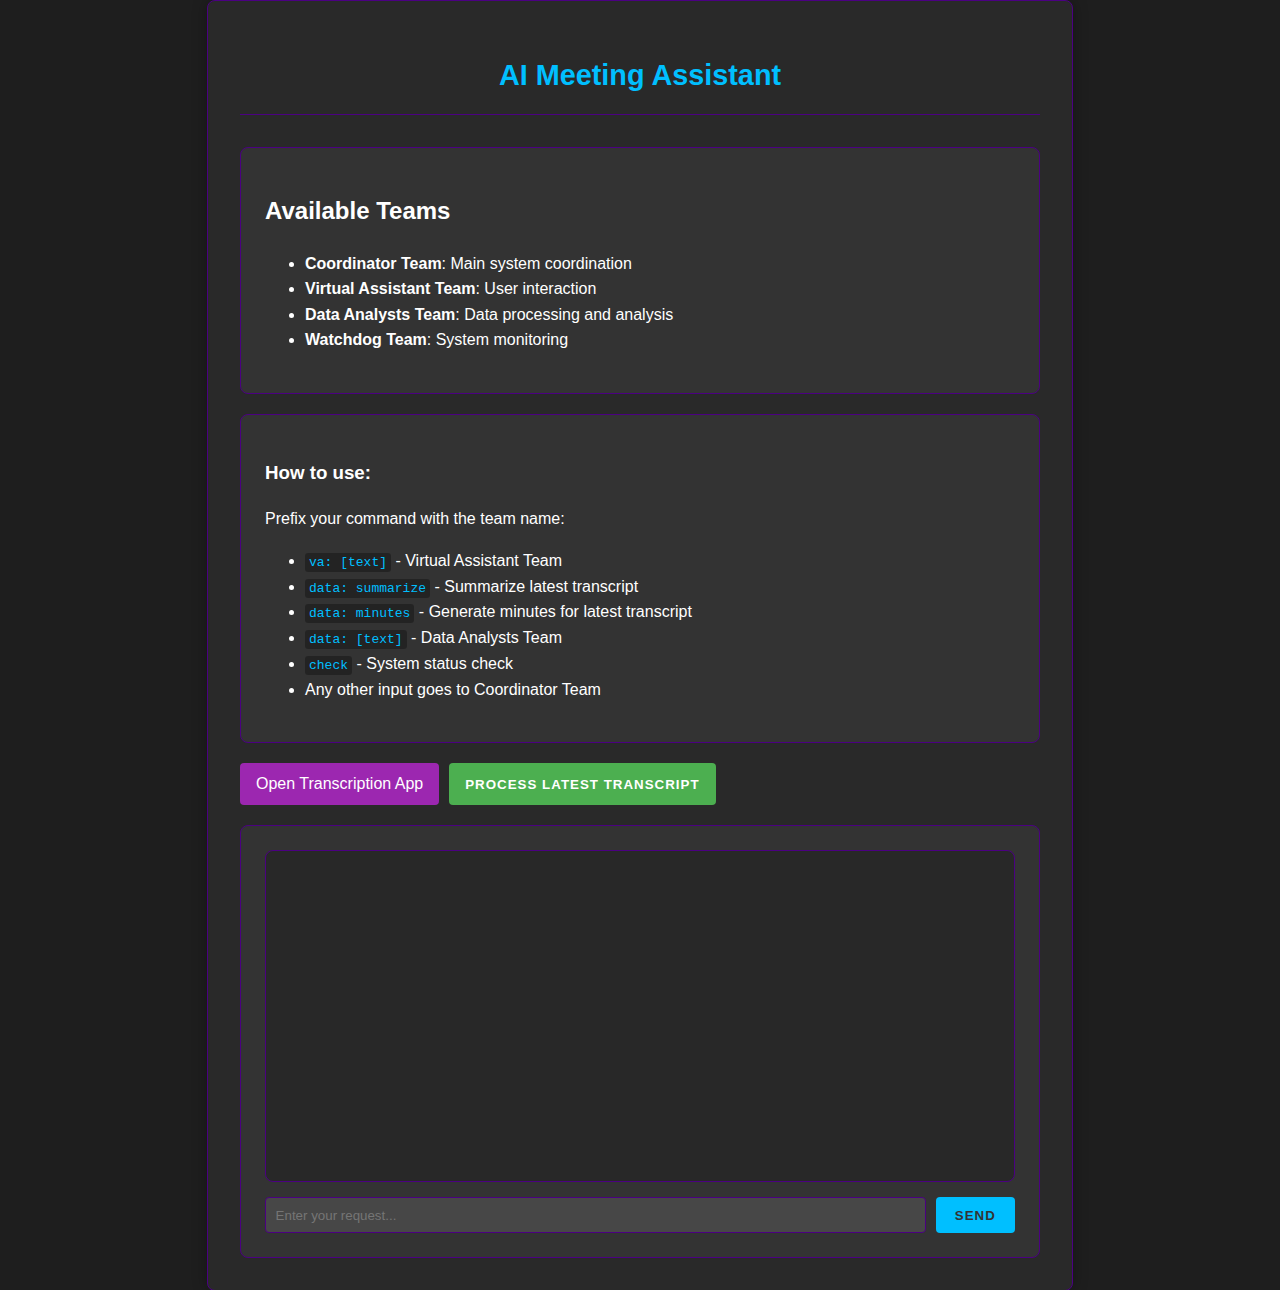
<file: templates/index.html>
<!DOCTYPE html>
<html lang="en">
<head>
    <meta charset="UTF-8">
    <meta name="viewport" content="width=device-width, initial-scale=1.0">
    <title>AI Meeting Assistant</title>
    <link rel="stylesheet" href="/static/styles.css">
    <style>
        .action-buttons {
            margin-top: 20px;
            margin-bottom: 20px;
            display: flex;
            gap: 10px;
        }
        
        .action-buttons button {
            padding: 8px 16px;
            border-radius: 4px;
            cursor: pointer;
            background-color: #4CAF50;
            color: white;
            border: none;
        }
        
        .action-buttons button:hover {
            background-color: #45a049;
        }
        
        .action-buttons button.secondary {
            background-color: #008CBA;
        }
        
        .action-buttons button.secondary:hover {
            background-color: #007aa3;
        }
        
        .action-buttons a.button {
            padding: 8px 16px;
            border-radius: 4px;
            cursor: pointer;
            background-color: #9c27b0;
            color: white;
            text-decoration: none;
            display: inline-block;
        }
        
        .action-buttons a.button:hover {
            background-color: #7B1FA2;
        }
    </style>
    <script 
    src="https://static.soulmachines.com/widget-snippet-1.12.0.min.js"
    data-sm-api-key="{{ soul_machines_api_key }}"
        ></script>
</head>
<body>
    <div class="container">
        <h1>AI Meeting Assistant</h1>
        
        <div class="team-info">
            <h2>Available Teams</h2>
            <ul>
                <li><strong>Coordinator Team</strong>: Main system coordination</li>
                <li><strong>Virtual Assistant Team</strong>: User interaction</li>
                <li><strong>Data Analysts Team</strong>: Data processing and analysis</li>
                <li><strong>Watchdog Team</strong>: System monitoring</li>
            </ul>
        </div>
        
        <div class="command-help">
            <h3>How to use:</h3>
            <p>Prefix your command with the team name:</p>
            <ul>
                <li><code>va: [text]</code> - Virtual Assistant Team</li>
                <li><code>data: summarize</code> - Summarize latest transcript</li>
                <li><code>data: minutes</code> - Generate minutes for latest transcript</li>
                <li><code>data: [text]</code> - Data Analysts Team</li>
                <li><code>check</code> - System status check</li>
                <li>Any other input goes to Coordinator Team</li>
            </ul>
        </div>
        
        <!-- New section for transcript actions -->
        <div class="action-buttons">
            <a href="http://localhost:3000" target="_blank" class="button">Open Transcription App</a>
            <button id="process-transcript-btn">Process Latest Transcript</button>
        </div>
        
        <div class="chat-container">
            <div id="response-area" class="response-area"></div>
            
            <div class="input-area">
                <input type="text" id="user-input" placeholder="Enter your request...">
                <button id="send-button">Send</button>
            </div>
        </div>

    <script>
        document.getElementById('send-button').addEventListener('click', sendRequest);
        document.getElementById('user-input').addEventListener('keypress', function(e) {
            if (e.key === 'Enter') {
                sendRequest();
            }
        });

        // Add event listener for the new button
        document.getElementById('process-transcript-btn').addEventListener('click', processTranscriptWithNotion);

        function processTranscriptWithNotion() {
            addMessage('system', 'Processing transcript and creating Notion page...');
            
            fetch('/process_live_transcript', {
                method: 'POST',
                headers: {
                    'Content-Type': 'application/json',
                }
            })
            .then(response => {
                if (!response.ok) {
                    throw new Error('Failed to process transcript');
                }
                return response.json();
            })
            .then(data => {
                if (data.error) {
                    addMessage('error', data.error);
                } else {
                    addMessage('assistant', data.response);
                }
            })
            .catch(error => {
                addMessage('error', `Error processing transcript: ${error.message}`);
                console.error('Error:', error);
            });
        }

        function sendRequest() {
            const userInput = document.getElementById('user-input').value;
            if (!userInput.trim()) return;
            
            // Add user message to response area
            addMessage('user', userInput);
            
            // Clear input
            document.getElementById('user-input').value = '';
            
            // Show loading indicator
            const loadingDiv = document.createElement('div');
            loadingDiv.className = 'message system';
            loadingDiv.textContent = 'Processing...';
            document.getElementById('response-area').appendChild(loadingDiv);
            document.getElementById('response-area').scrollTop = document.getElementById('response-area').scrollHeight;
            
            // Send request to server
            fetch('/process', {
                method: 'POST',
                headers: {
                    'Content-Type': 'application/x-www-form-urlencoded',
                },
                body: `user_input=${encodeURIComponent(userInput)}`
            })
            .then(response => response.json())
            .then(data => {
                // Remove loading indicator
                document.getElementById('response-area').removeChild(loadingDiv);
                
                if (data.error) {
                    addMessage('error', data.error);
                } else {
                    addMessage('assistant', data.response);
                }
            })
            .catch(error => {
                document.getElementById('response-area').removeChild(loadingDiv);
                addMessage('error', 'Error communicating with server');
                console.error('Error:', error);
            });
        }
        
        function addMessage(sender, content) {
            const responseArea = document.getElementById('response-area');
            const messageDiv = document.createElement('div');
            messageDiv.className = `message ${sender}`;
            
            // Handle HTML content (for responses with line breaks)
            if (content.includes('<br>')) {
                messageDiv.innerHTML = content;
            } else {
                // Text content (escape to prevent XSS)
                const textNode = document.createTextNode(content);
                messageDiv.appendChild(textNode);
            }
            
            responseArea.appendChild(messageDiv);
            responseArea.scrollTop = responseArea.scrollHeight;
        }

        function handleNotionIntegration(data) {
            if (data.send_to_notion) {
                // Show a message that we're sending to Notion
                const notionStatusDiv = document.createElement('div');
                notionStatusDiv.className = 'notion-status';
                notionStatusDiv.innerHTML = 'Sending to Notion...';
                document.getElementById('response-container').appendChild(notionStatusDiv);
                
                // Make AJAX call to send to Notion
                const notionData = {
                    file_name: data.file_name // This might be null for latest file
                };
                
                fetch('/send_to_notion', {
                    method: 'POST',
                    headers: {
                        'Content-Type': 'application/json',
                    },
                    body: JSON.stringify(notionData),
                })
                .then(response => response.json())
                .then(result => {
                    if (result.error) {
                        notionStatusDiv.innerHTML = `Failed to send to Notion: ${result.error}`;
                        notionStatusDiv.style.color = 'red';
                    } else {
                        if (result.url) {
                            notionStatusDiv.innerHTML = `<p>Sent to Notion successfully! <a href="${result.url}" target="_blank">View in Notion</a></p>`;
                        } else {
                            notionStatusDiv.innerHTML = 'Sent to Notion successfully!';
                        }
                        notionStatusDiv.style.color = 'green';
                    }
                })
                .catch(error => {
                    notionStatusDiv.innerHTML = `Error: ${error.message}`;
                    notionStatusDiv.style.color = 'red';
                });
            }
        }
    </script>
</body>
</html>
</file>
<file: static/styles.css>
body {
    font-family: 'Segoe UI', Tahoma, Geneva, Verdana, sans-serif;
    line-height: 1.6;
    margin: 0;
    padding: 0;
    background-color: #1e1e1e;
    color: white;
}

.container {
    max-width: 800px;
    margin: 0 auto;
    padding: 2rem;
    background-color: rgba(255, 255, 255, 0.05);
    box-shadow: 0 0 15px rgba(0, 0, 0, 0.3);
    border: 1px solid #4b0082;
    border-radius: 8px;
}

h1 {
    color: #00bfff;
    text-align: center;
    font-size: 1.8rem;
    border-bottom: 1px solid #4b0082;
    padding-bottom: 1rem;
    margin-bottom: 2rem;
}

.team-info, .command-help {
    background-color: rgba(255, 255, 255, 0.05);
    padding: 1.5rem;
    margin-bottom: 20px;
    border-radius: 8px;
    border: 1px solid #4b0082;
}

.chat-container {
    border: 1px solid #4b0082;
    border-radius: 8px;
    padding: 1.5rem;
    background-color: rgba(255, 255, 255, 0.05);
}

.response-area {
    height: 300px;
    overflow-y: auto;
    margin-bottom: 15px;
    padding: 15px;
    border: 1px solid #4b0082;
    border-radius: 8px;
    background-color: rgba(0, 0, 0, 0.2);
}

.message {
    margin-bottom: 10px;
    padding: 1rem;
    border-radius: 6px;
    animation: fadeIn 0.5s ease-in-out;
}

.message.user {
    background-color: rgba(75, 0, 130, 0.3);
    margin-left: 20%;
    border-left: 3px solid #00bfff;
}

.message.assistant {
    background-color: rgba(0, 191, 255, 0.2);
    margin-right: 20%;
    border-left: 3px solid #4b0082;
}

.message.system {
    background-color: rgba(255, 255, 255, 0.1);
    font-style: italic;
    border-left: 3px solid #888;
}

.message.error {
    background-color: rgba(198, 40, 40, 0.2);
    color: #ff6b6b;
    border-left: 3px solid #c62828;
}

.input-area {
    display: flex;
    gap: 10px;
    margin-top: 15px;
}

#user-input {
    flex-grow: 1;
    padding: 0.6rem;
    background-color: rgba(255, 255, 255, 0.1);
    color: white;
    border: 1px solid #4b0082;
    border-radius: 4px;
}

button {
    padding: 0.6rem 1.2rem;
    background-color: #00bfff;
    color: #333;
    border: none;
    border-radius: 4px;
    cursor: pointer;
    font-weight: bold;
    text-transform: uppercase;
    letter-spacing: 1px;
    transition: all 0.3s ease;
}

button:hover {
    background-color: #00a8e0;
    transform: translateY(-2px);
}

code {
    background-color: rgba(0, 0, 0, 0.3);
    padding: 2px 4px;
    border-radius: 3px;
    font-family: monospace;
    color: #00bfff;
}

.log-files {
    margin-top: 30px;
    background-color: rgba(255, 255, 255, 0.05);
    padding: 1.5rem;
    border-radius: 8px;
    border: 1px solid #4b0082;
}

.log-files ul {
    list-style-type: none;
    padding: 0;
}

.log-files li {
    padding: 10px 0;
    border-bottom: 1px solid rgba(255, 255, 255, 0.1);
    transition: all 0.2s ease;
}

.log-files li:last-child {
    border-bottom: none;
}

.log-files a {
    color: #00bfff;
    text-decoration: none;
    transition: all 0.2s ease;
}

.log-files a:hover {
    color: white;
    text-decoration: none;
}

.log-content {
    background-color: rgba(0, 0, 0, 0.2);
    padding: 1.5rem;
    border: 1px solid #4b0082;
    border-radius: 8px;
    margin-top: 15px;
}

.log-content pre {
    white-space: pre-wrap;
    word-wrap: break-word;
    font-family: monospace;
    color: #ccc;
}

/* Added from reference stylesheet */
::-webkit-scrollbar {
    width: 8px;
}

::-webkit-scrollbar-track {
    background: rgba(255, 255, 255, 0.1);
    border-radius: 4px;
}

::-webkit-scrollbar-thumb {
    background: #4b0082;
    border-radius: 4px;
}

::-webkit-scrollbar-thumb:hover {
    background: #00bfff;
}

@keyframes fadeIn {
    from {
        opacity: 0;
        transform: translateY(10px);
    }
    to {
        opacity: 1;
        transform: translateY(0);
    }
}
</file>
